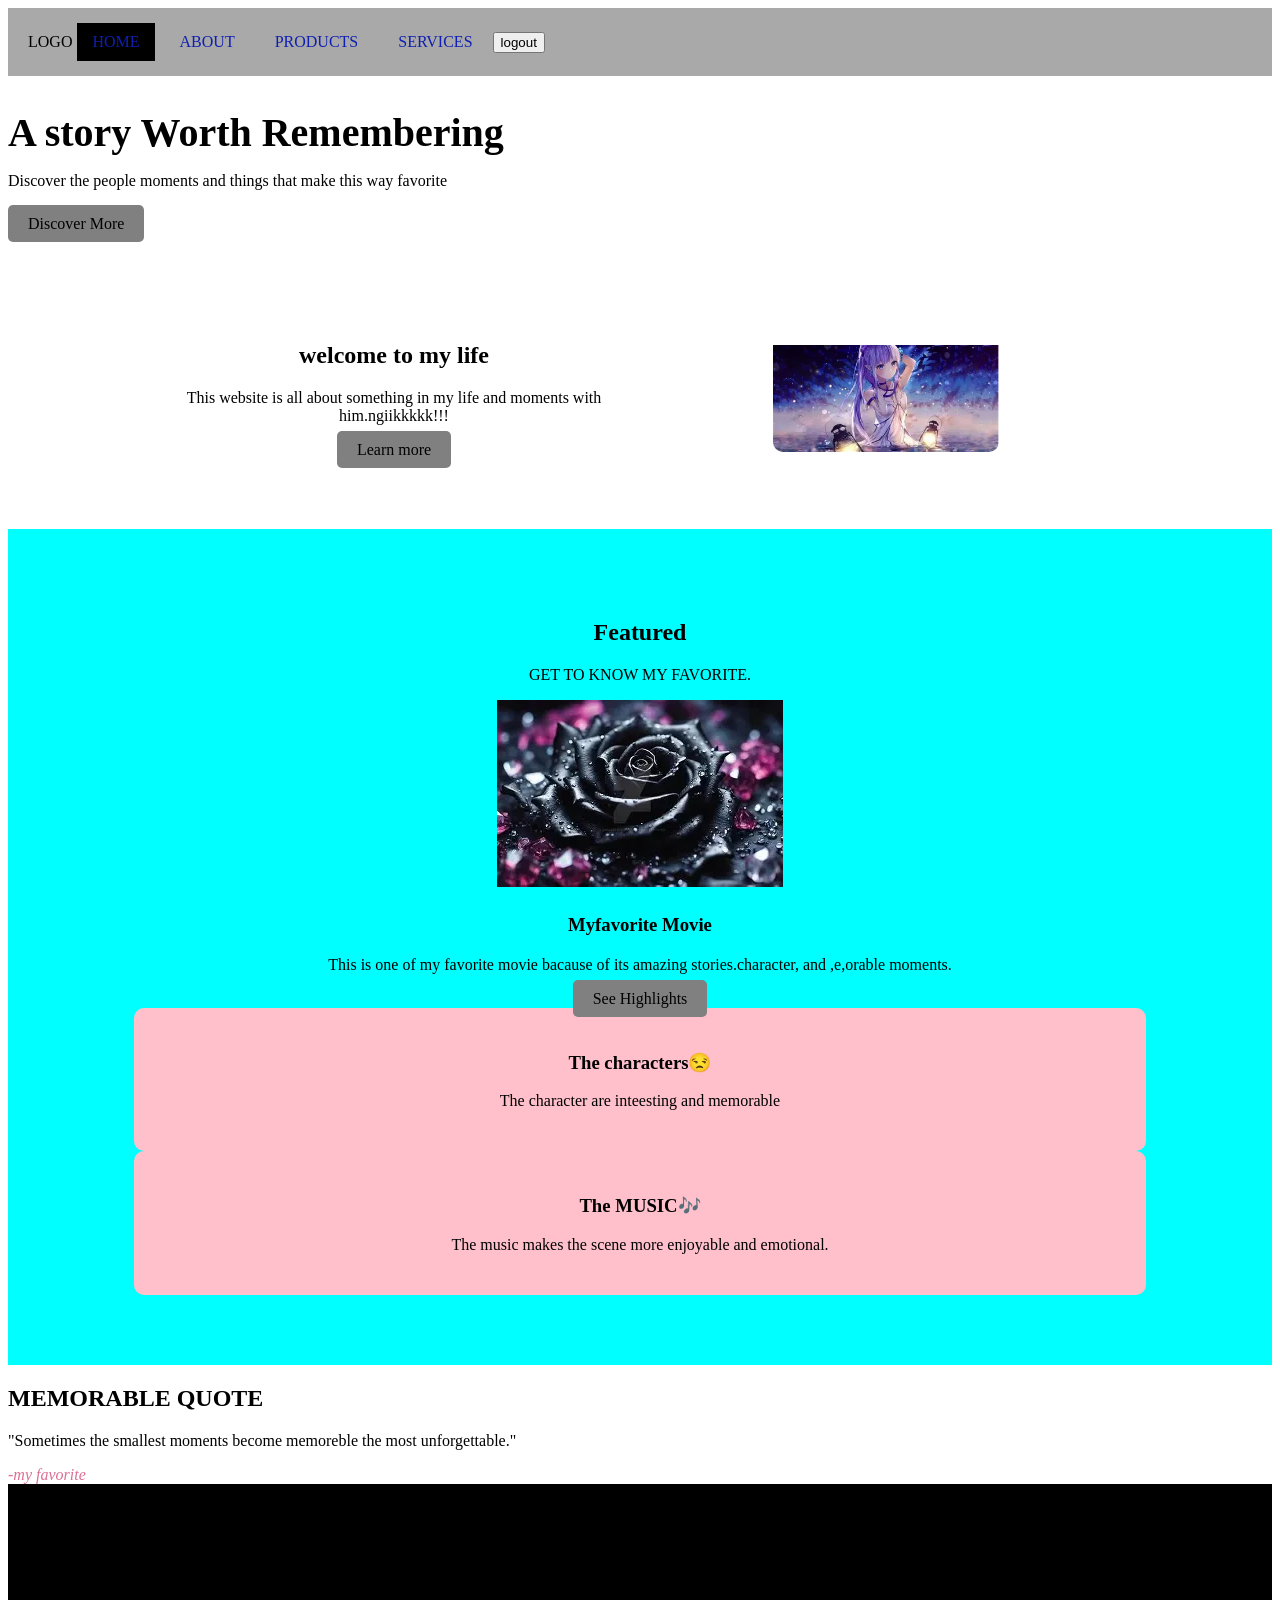
<file: index.html>
<!DOCTYPE html>
<html lang="en">

<head>
    <meta charset="UTF-8">
    <meta name="viewport" content="width=>, initial-scale=1.0">
    <title>simple website</title>
    <link rel="stylesheet" type="text/css" href="style.css">
</head>

<body>
    <nav>
        <div classs="logo">LOGO</div>
        <div class="links">
            <a href="index.html" class="active">HOME</a>
            <a href="about.html">ABOUT</a>
            <a href="#products.html">PRODUCTS</a>
            <a href="#services.html">SERVICES</a>
        </div>

        <div class="search">
            <button onclick="logout()">logout</button>
        </div>

    </nav>

    <section id="home" class="hero">
        <h1>A story Worth Remembering</h1>
        <p>Discover the people moments and things that make this way favorite</p>
        <a href="" class="button">Discover More</a>

    </section>
    
   <h3></h3>

    <section id="welcome">
        <div class="welcome-text">
            <h2> welcome to my life </h2>
            <p> This website is all about something in my life and moments with him.ngiikkkkk!!!</p>
            <a href=" about.html" class="button">Learn more</a>

        </div>
        <div class="welcome-image">
            <img src="mymy pewpew.webp">
        </div>
    </section>

    <section class="featured">
        <h2>Featured</h2>
        <p>GET TO KNOW MY FAVORITE.</p>

        <div class="featued-card">
            <img src="black rose.webp">
            <div class="featured-text">
                <h3>Myfavorite Movie<spn class="fave-movie"></spn>
                </h3>
                <p>
                    This is one of my favorite movie bacause of its amazing stories.character, and ,e,orable moments.
                </p>
                <a href="highligts.html" class="button">
                    See Highlights
                </a>
            </div>
        </div>
        <div class="reason-card">
            <h3> The characters😒 </h3>
            <p> The character are inteesting and memorable</p>
        </div>
        <div class="reason-card">
            <h3> The MUSIC🎶 </h3>
            <p> The music makes the scene more enjoyable and emotional.</p>
        </div>

    </section>
    <section class="quote">
        <h2>MEMORABLE QUOTE</h2>
        <p>"Sometimes the smallest moments become memoreble the most unforgettable."</p>
        <span> -my favorite</span>

    </section>
    <footer>
        <p>@2026 My Favorite website</p>
        <p>Created by:MYRINE LOREJO ABENOJA
    </footer>

    <script>
        function logout() {

            if(confirm("Do you want to logout?")){
                alert("You have Logged out");
            window.location.href = "login.html"
            }else{
                alert("Logout Cancelled.")
            }
           
        }
    </script>





</body>

</html>
</file>
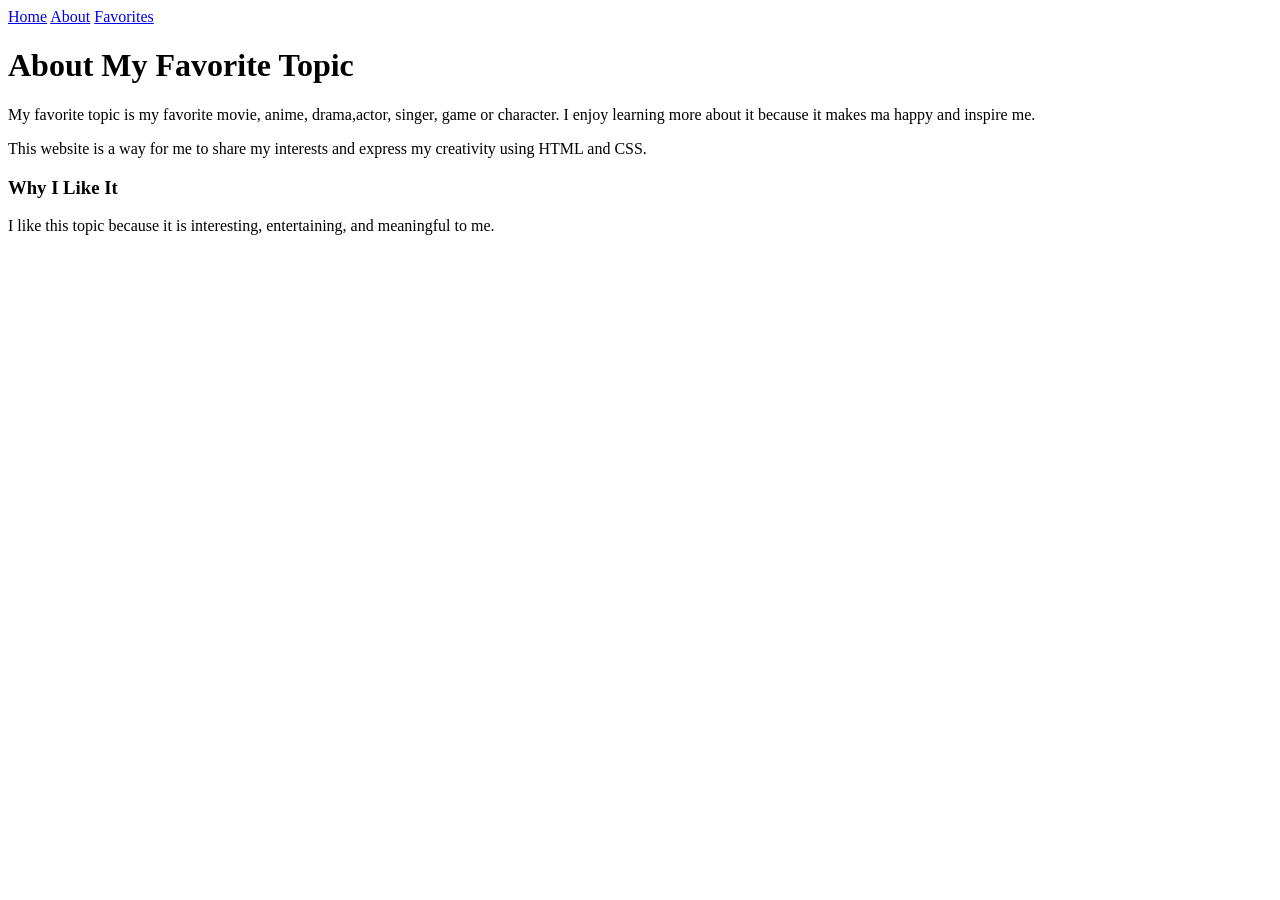
<file: about.html>
<!-- /*!DOCTYPE html>
<html lang="en">

<head>
    <meta charset="UTF-8">
    <meta name="viewport" content="width=>, initial-scale=1.0">
    <title>simple website</title>
    <link rel="stylesheet" type="text/css" href="style.css">
</head>

<body>
    <nav>
        <div classs="logo">LOGO</div>
        <div class="links">
            <a href="index.html">HOME</a>
            <a href="about.html" class="active">ABOUT</a>
            <a href="highlights.html">Highlights</a>
            <a href="#services.html">SERVICES</a>
        </div>

        <div class="search">
            <input type="text" name="" placeholder="">
            <button>Search</button>
        </div>

    </nav>
    <section id="about" class="section">
        <h2> ABOUT</h2>
        <div class="natural-Wood-texture-raw-free-download-background-wallpaper-high-resolution-preview-2.jpg.webp">
            natural-Wood-texture-raw-free-download-background-wallpaper-high-resolution-preview-2.jpg.webp
            <div class="card">
                <img src="mymy pewpew.webp" width="500px" height="500px" </div>
                <div class="card">
                    <img src="download nako ni.webp" width="500px" height="500px" </div>
                    <div class="card">
                        <img src="black rose.webp" width="500px" height="500px" </div>
                    </div>
                    <div class="about-text">
                        <h3>My Favorite</h3>
                        <p>This website is about my favorite movie,drama,actor,anime</p>
                        <p> I choose this because it is interesting and meaning to me</p>
                    </div>
    </section> -->

<!DOCTYPE html>
<html lang="en">
<head>
    <meta charset="UTF-8">
    <meta name="viewport" content="width=device-width, initial-scale=1.0">
    <title>Document</title>
</head>
<body>
    
    <nav>
        <div class="links">
            <a href="index2.html">Home</a>
            <a href="about.html" class="active">About</a>
            <a href="#favorites22.html">Favorites</a>
        </div>
    </nav>
    <h1>About My Favorite Topic</h1>
    <p>My favorite topic is my favorite movie, anime, drama,actor, singer, game or character. I enjoy learning more about it because it makes ma happy and inspire me.</p>

    <p>This website is a way for me to share my interests and express my creativity using HTML and CSS.</p>
    <h3>Why I Like It</h3>
    <p>I like this topic because it is interesting, entertaining, and meaningful to me.</p>



    
</body>
</html> 
</body>

</html>
</file>
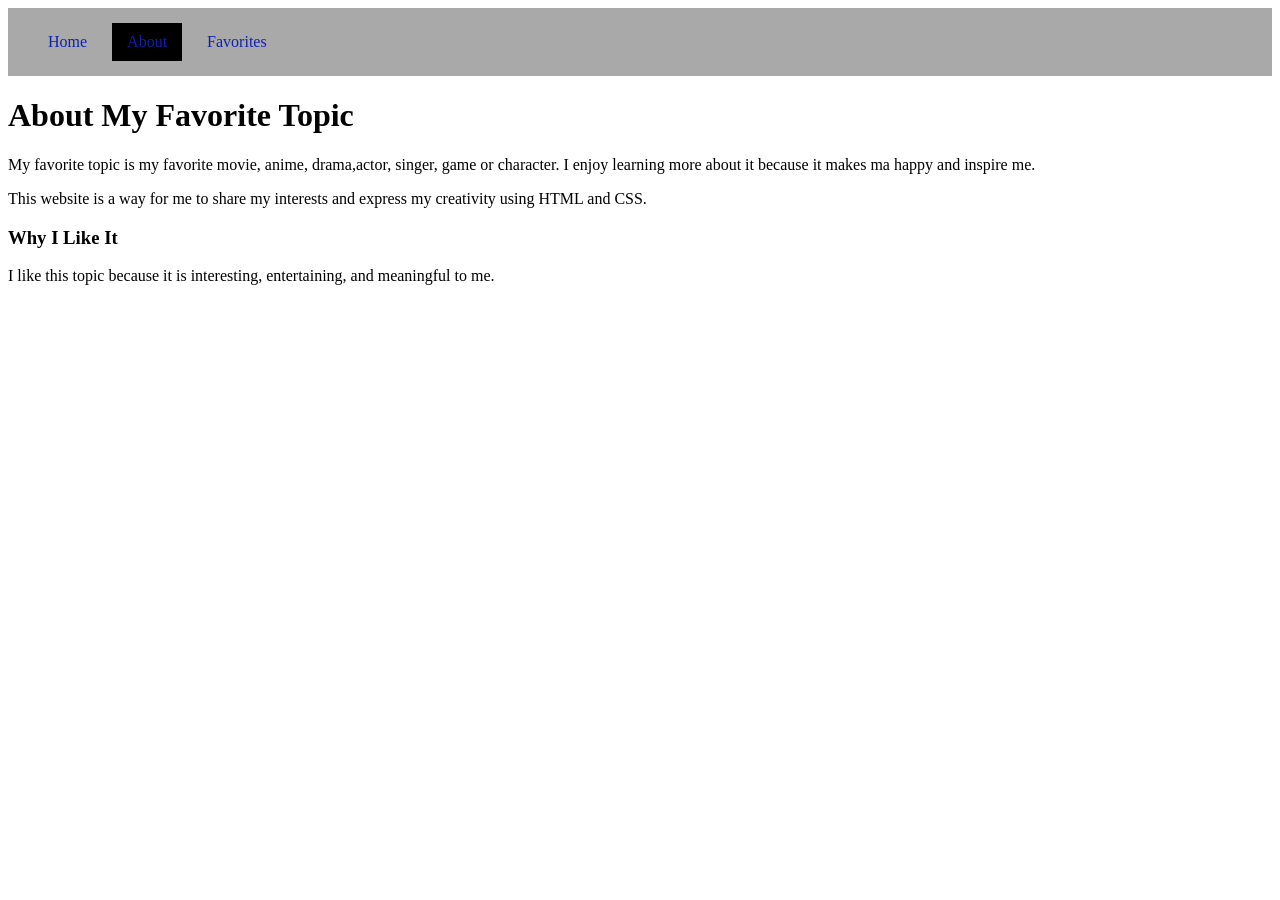
<file: about2.html>
<!DOCTYPE html>
<html lang="en">
<head>
    <meta charset="UTF-8">
    <meta name="viewport" content="width=device-width, initial-scale=1.0">
    <title>mywebsite</title>
    <link rel="stylesheet" type="text/css" href="style.css">
</head>
<body>
    
    <nav>
        <div class="links">
            <a href="index2.html">Home</a>
            <a href="about2.html" class="active">About</a>
            <a href="favorites22.html">Favorites</a>
        </div>
    </nav>
    <h1>About My Favorite Topic</h1>
    <p>My favorite topic is my favorite movie, anime, drama,actor, singer, game or character. I enjoy learning more about it because it makes ma happy and inspire me.</p>

    <p>This website is a way for me to share my interests and express my creativity using HTML and CSS.</p>
    <h3>Why I Like It</h3>
    <p>I like this topic because it is interesting, entertaining, and meaningful to me.</p>



    
</body>
</html>
</file>
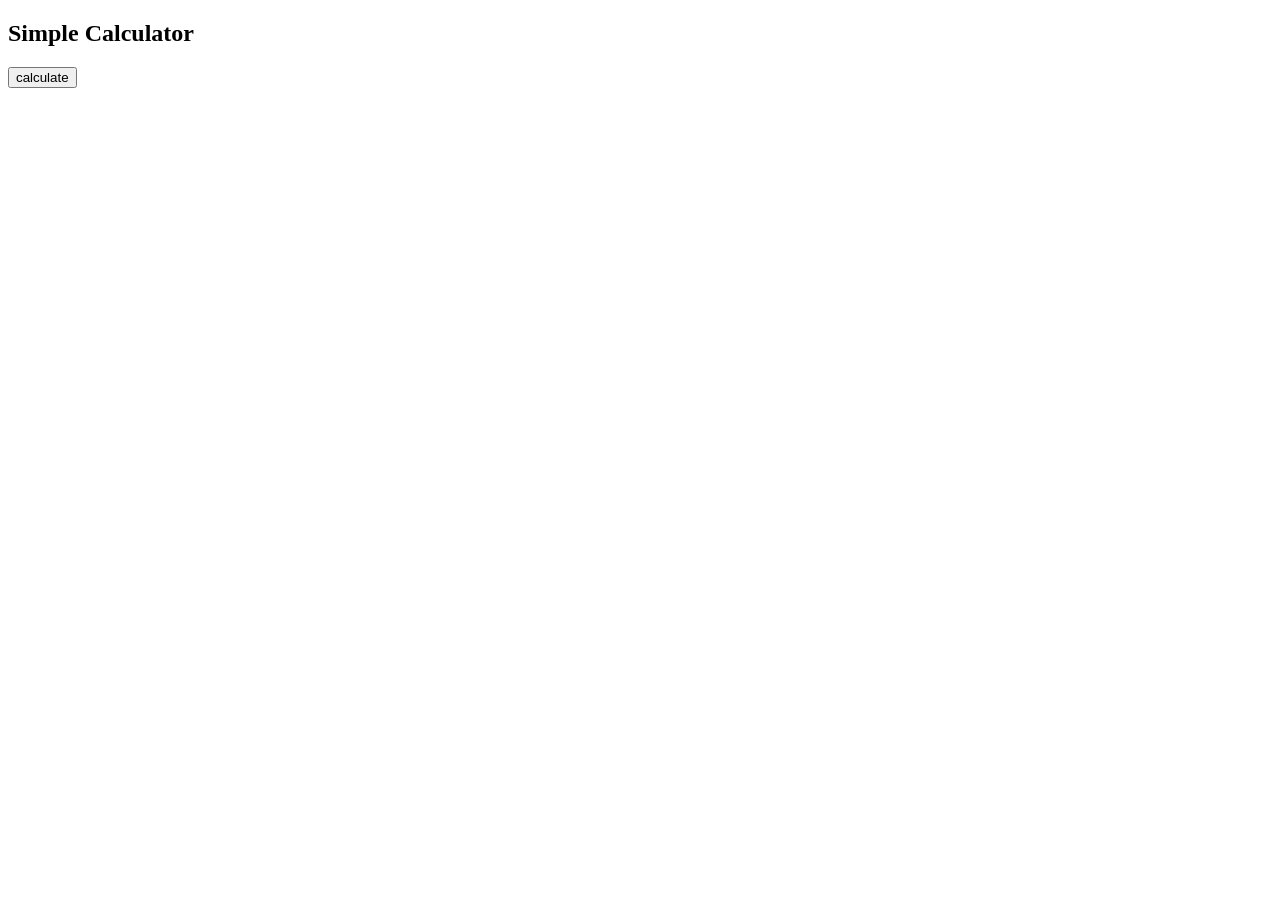
<file: calculator.html>
<!DOCTYPE html>
<html lang="en">
<head>
    <meta charset="UTF-8">
    <meta name="viewport" content="width=device-width, initial-scale=1.0">
    <title>simple calculator</title>
</head>
<body>
    <h2>Simple Calculator</h2>
    <button onclick="calculate()">calculate</button>

    <script>
        function calculate(){
           let num1 = Number(prompt("Enter the first number: "))
           let num2 = Number(prompt("Enter the second number"))
           let operation = prompt("Enter operation (+, -, *, /): ")

           let result;

           if(operation === "+"){
            result = num1 + num2;
           }else if (operation === "-"){
            result= num1 - num2;
           }else if (operation === ("*")){
            result = num1 * num2;
           }else if (operation === "/"){
            if(num2 === 0){
                alert("Cannot divide by zero")
                return;
            }
            result = num1 / num2;
           }
           else{
            alert("Invalid operation!");
             return;
           }
           alert ("The result is: " + result);
          
        }
    </script>
</body>
</html>
</file>
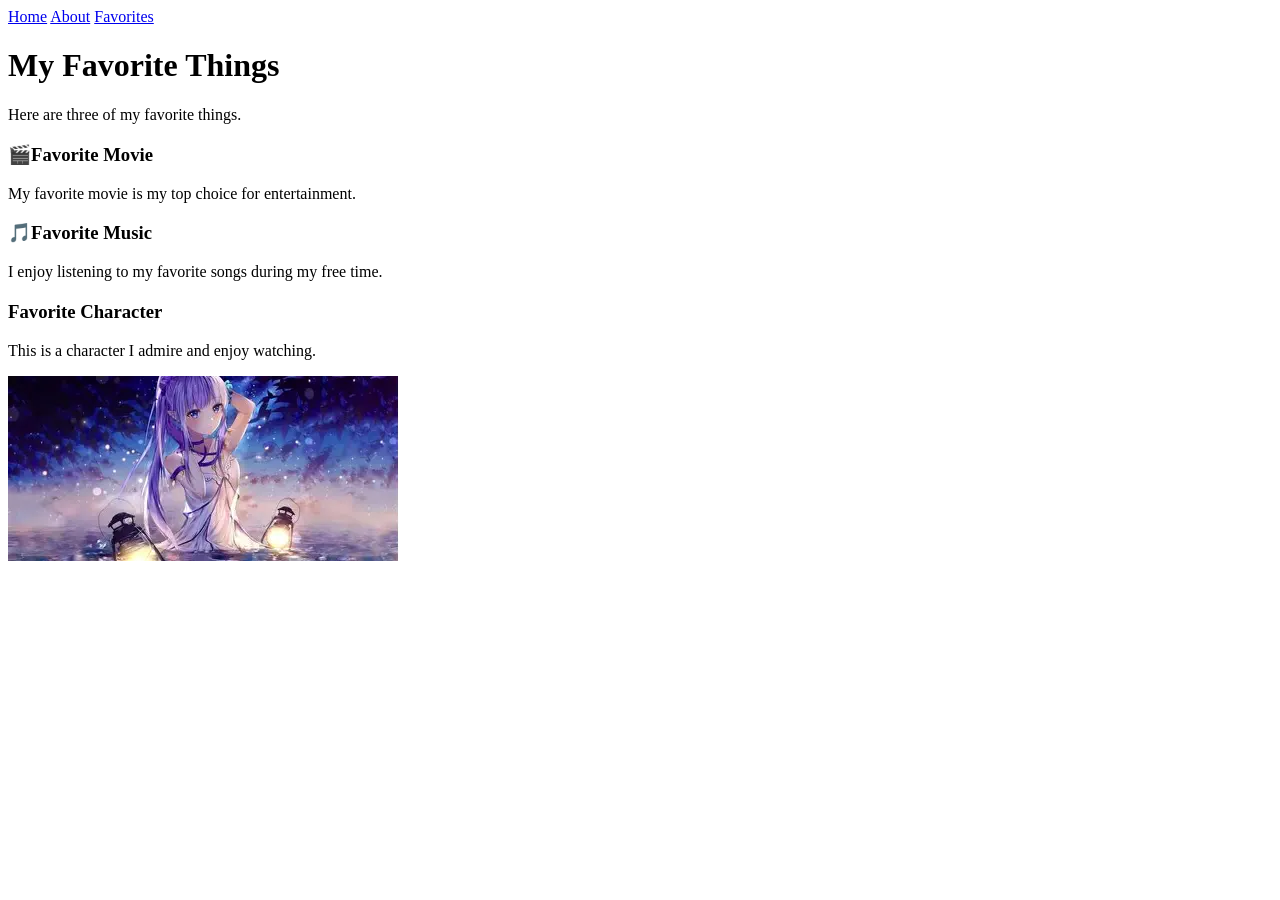
<file: favorites22.html>
<!DOCTYPE html>
<html lang="en">
<head>
    <meta charset="UTF-8">
    <meta name="viewport" content="width=device-width, initial-scale=1.0">
    <title>mywebsite</title>
</head>
<body>
    
    <nav>
        <div class="links">
            <a href="index2.html">Home</a>
            <a href="about2.html">About</a>
            <a href="favorites22.html" class="active">Favorites</a>
        </div>
    </nav>

    <h1>My Favorite Things</h1>

    <p>Here are three of my favorite things.</p>

    
    <section id="about" class="section">
        <div class="favorite"></div>
                <h2></h2>
                <h3>🎬Favorite Movie</h3>
                <p>My favorite movie is my top choice for entertainment.</p>
        </div>
        <div class="music"></div>
                <h2></h2>
                <h3>🎵Favorite Music</h3>
                <p>I enjoy listening to my favorite songs during my free time.</p>
        </div>
        <div class="character"></div>
                <h2></h2>
                <h3>Favorite Character</h3>
                <p>This is a character I admire and enjoy watching.</p>
                 <div class="welcome-image">
            <img src="mymy pewpew.webp">
        </div>
        </div>
    </section>
    
</body>
</html>
</file>
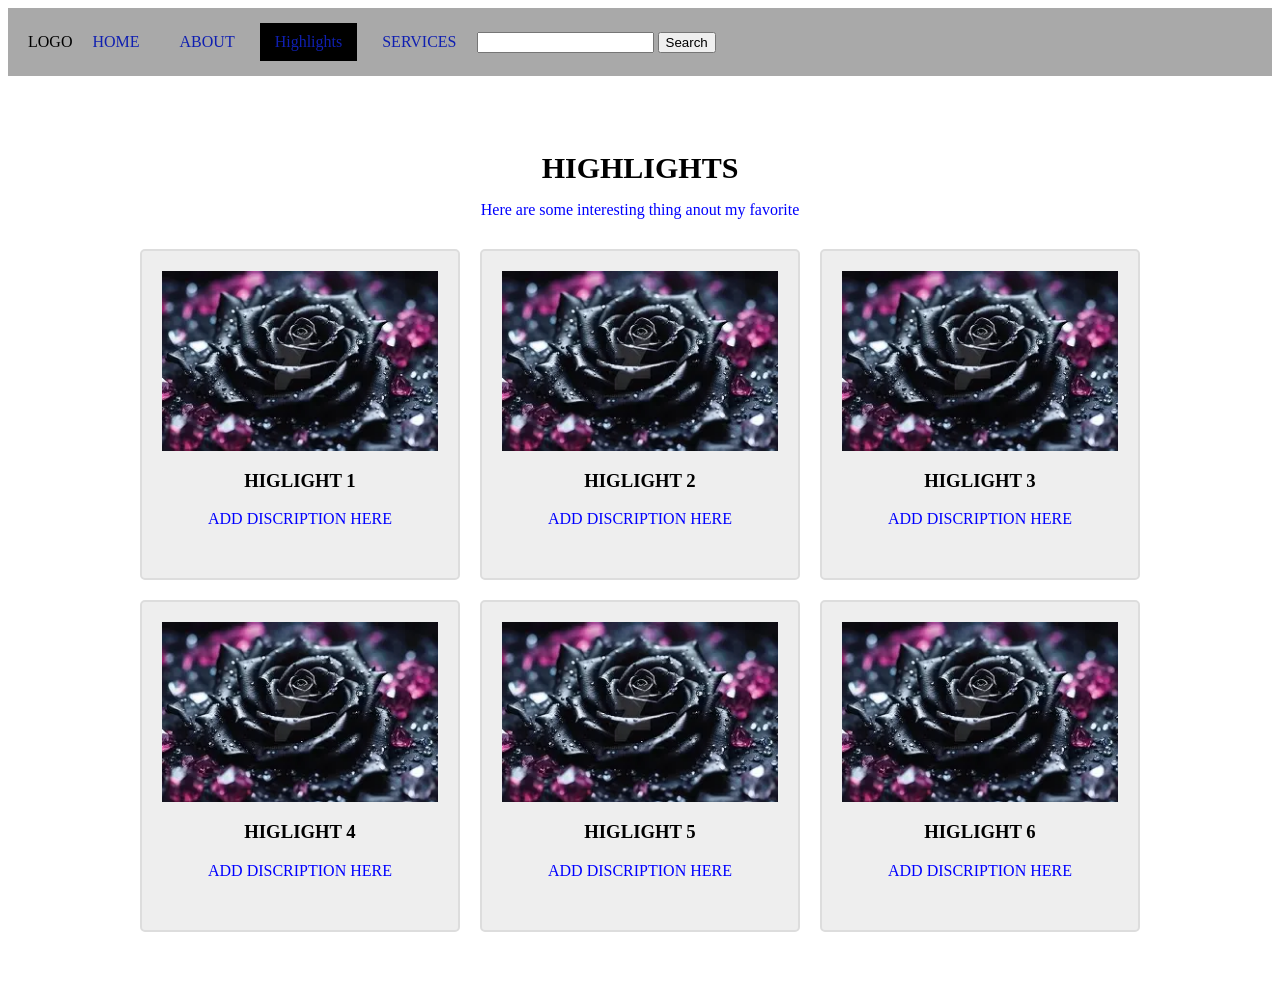
<file: highligts.html>
<!DOCTYPE html>
<html lang="en">

<head>
    <meta charset="UTF-8">
    <meta name="viewport" content="width=>, initial-scale=1.0">
    <title>simple website</title>
    <link rel="stylesheet" type="text/css" href="style.css">
</head>

<body>
    <nav>
        <div classs="logo">LOGO</div>
        <div class="links">
            <a href="index.html" >HOME</a>
            <a href="about.html">ABOUT</a>
            <a href="highlights.html" class ="active">Highlights</a>
            <a href="#services.html">SERVICES</a>
        </div>

        <div class="search">
            <input type="text" name="" placeholder="">
            <button>Search</button>
        </div>


    </nav>
    <section id="higlights" class="section">
        <h2>HIGHLIGHTS</h2>
        <p>
            Here are some interesting thing anout my favorite
        </p>
        <div class="cards">
            <div class="card">
                <div="card">
                <div class="card-image" >
                    <img src="black rose.webp" alt="fave1" class="card-img-element">
                </div>
                <h3>
                    HIGLIGHT 1
                </h3>
                <p>
                    ADD DISCRIPTION HERE
                </p>
            </div>
             <div class="card">
                <div class="card-image">
                   <img src="black rose.webp"alt="fave2" class="card-img-element">
                </div>
                <h3>
                    HIGLIGHT 2
                </h3>
                <p>
                    ADD DISCRIPTION HERE
                </p>
            </div> 
            <div class="card">
                <div class="card-image">
                    <img src="black rose.webp"alt="fave3" class="card-img-element">
                </div>
                <h3>
                    HIGLIGHT 3
                </h3>
                <p>
                    ADD DISCRIPTION HERE
                </p>
            </div> 
            <div class="card">
                <div="card">
                <div class="card-image">
                   <img src="black rose.webp"alt="fave4" class="card-img-element">
                </div>
                <h3>
                    HIGLIGHT 4
                </h3>
                <p>
                    ADD DISCRIPTION HERE
                </p>
            </div>
             <div class="card">
                <div class="card-image">
                 <img src="black rose.webp"alt="fave5" class="card-img-element">
                </div>
                <h3>
                    HIGLIGHT 5
                </h3>
                <p>
                    ADD DISCRIPTION HERE
                </p>
            </div> 
            <div class="card">
                <div class="card-image">
                    <img src="black rose.webp"alt="fave6" class="card-img-element">
                </div>
                <h3>
                    HIGLIGHT 6
                </h3>
                <p>
                    ADD DISCRIPTION HERE
                </p>
            </div> 
        </div>
    </section>
</body>
</file>
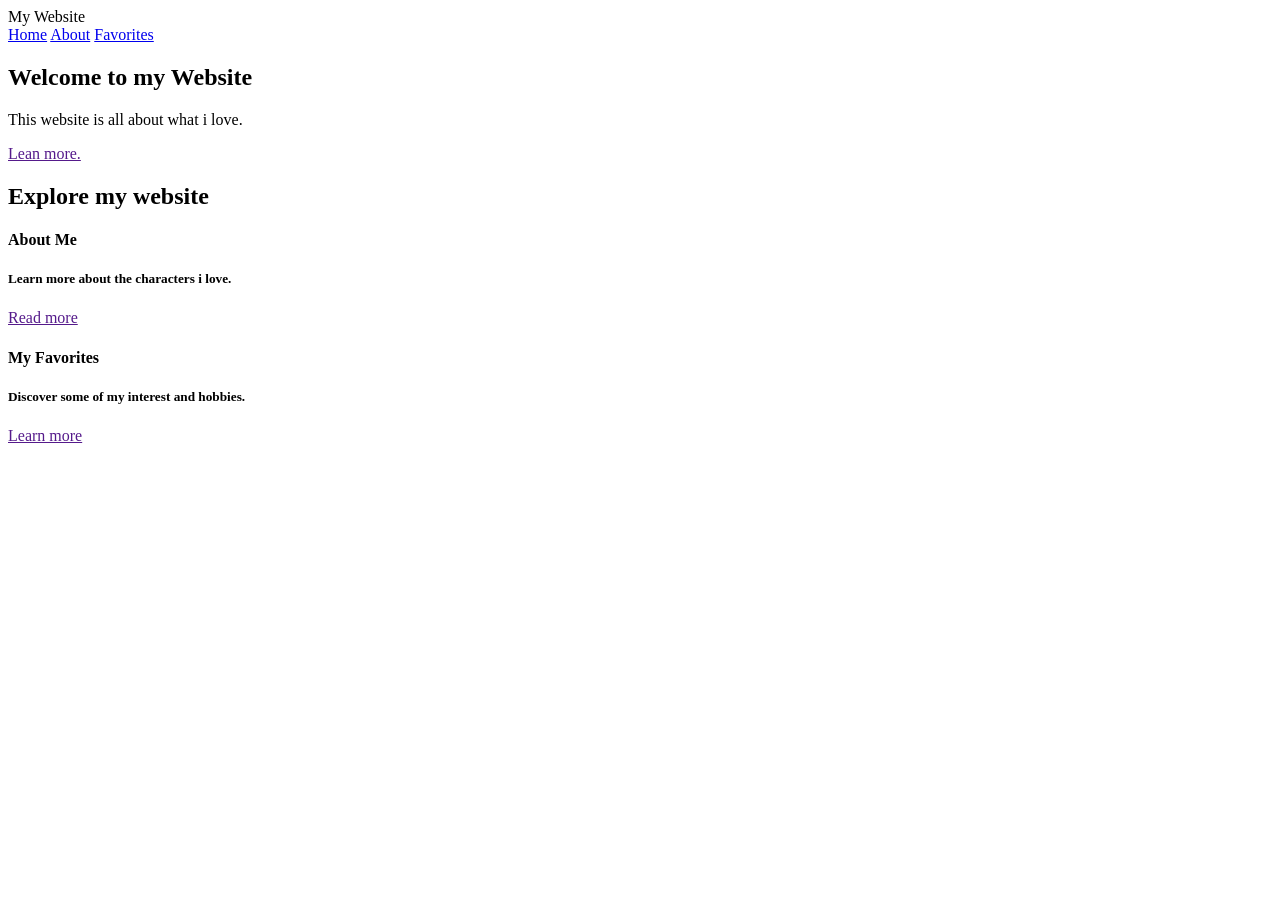
<file: index2.html>
<!DOCTYPE html>
<html lang="en">
<head>
    <meta charset="UTF-8">
    <meta name="viewport" content="width=device-width, initial-scale=1.0">
    <title>Mywebsite</title>
 <link rel="stylesheet" type="text/css" href="style2.css>
</head>
<body>
    <nav>
        <div classs="My Website">My Website</div>
        <div class="links">
            <a href="index2.html" class="active">Home</a>
            <a href="about2.html">About</a>
            <a href="favorites22.html">Favorites</a>
            
        </div>

    </nav>

    <section id="home" class="hero">
        <h1>Welcome to my Website</h1>
        <p> This website is all about what i love.</p>
        <a href="" class="button">Lean more.</a>

    </section>

 <section class="Explore my website">
        <h2>Explore my website</h2>
        

    </section>

    <section>
        <h4>About Me</h4>
    <h5>Learn more about the characters i love.</h5>
     <a href="" class="button">Read more</a>
    </section>

    <section>
        <h4>My Favorites</h4>
        <h5>Discover some of my interest and hobbies.</h5>
         <a href="" class="button">Learn more</a>

    </section>

 
</body>
</html>
</file>
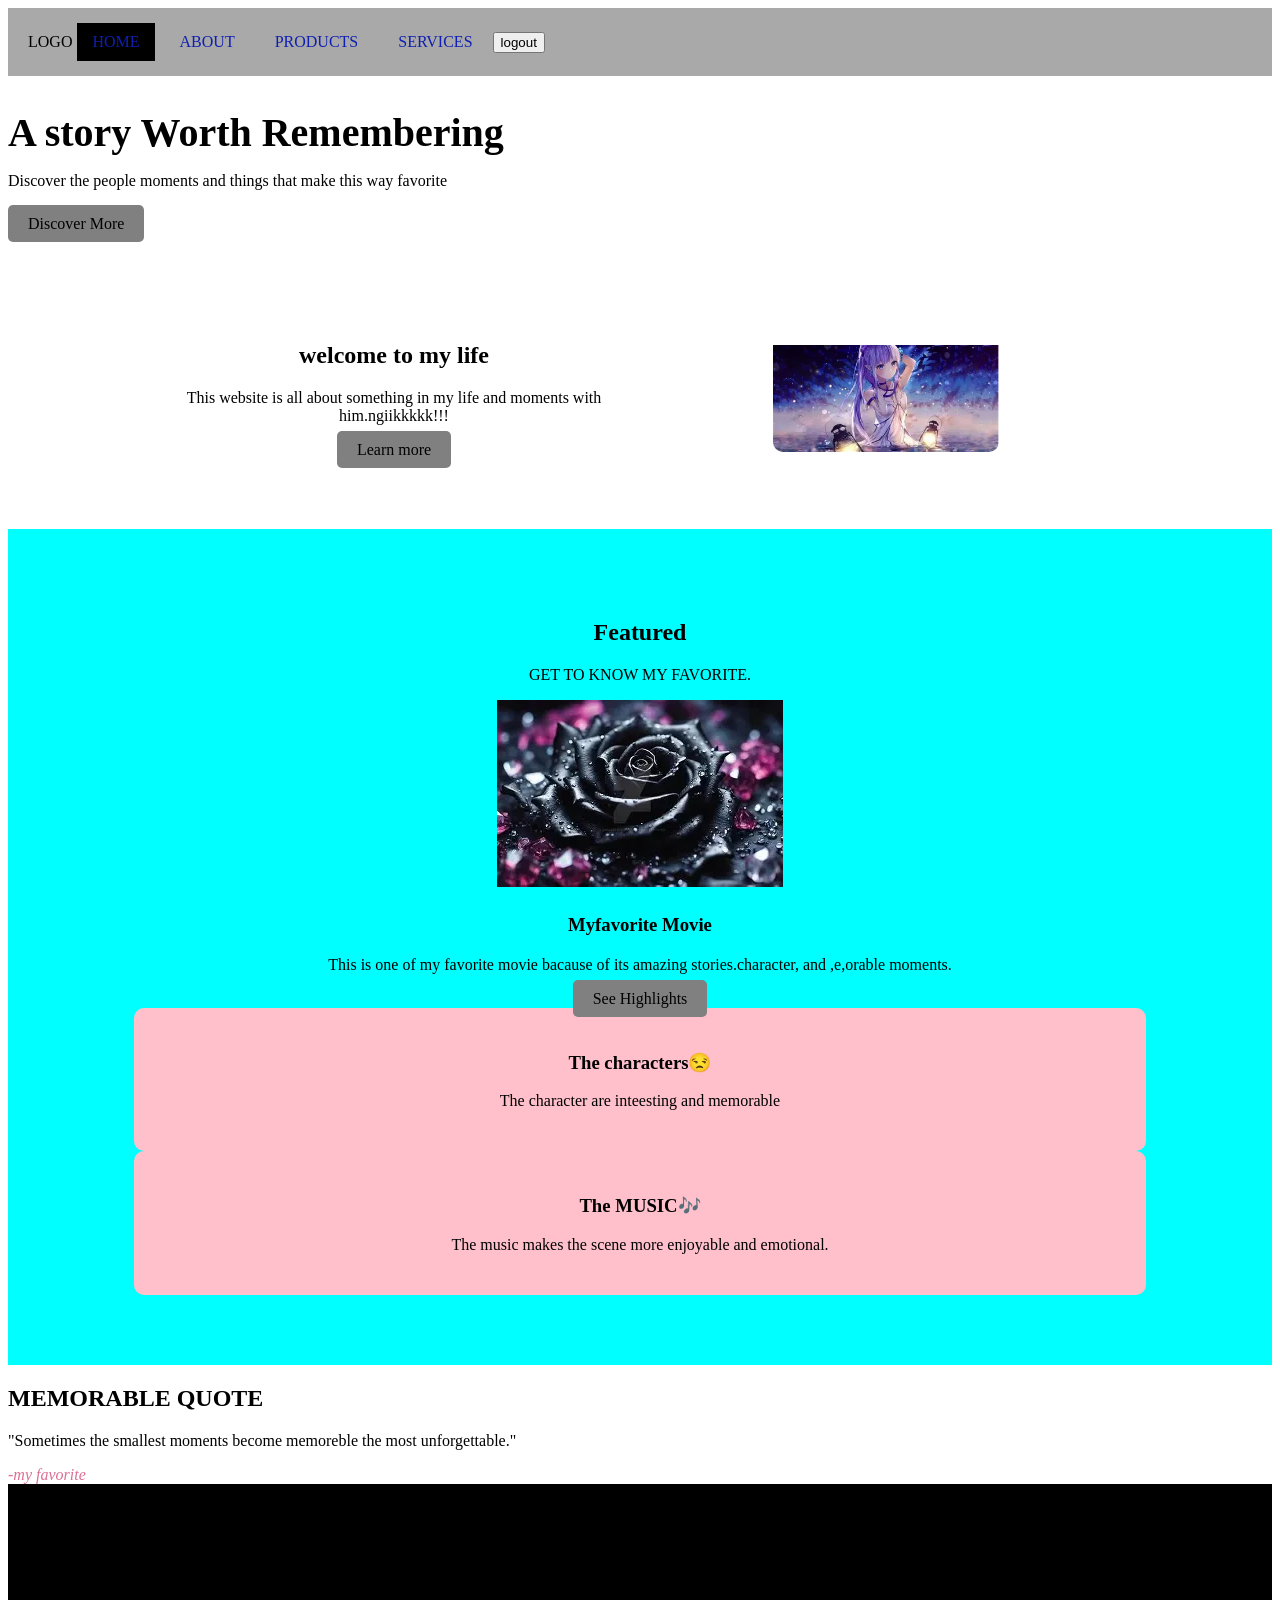
<file: index3.html>
<!DOCTYPE html>
<html lang="en">

<head>
    <meta charset="UTF-8">
    <meta name="viewport" content="width=>, initial-scale=1.0">
    <title>simple website</title>
    <link rel="stylesheet" type="text/css" href="style.css">
</head>

<body>
    <nav>
        <div classs="logo">LOGO</div>
        <div class="links">
            <a href="index.html" class="active">HOME</a>
            <a href="about.html">ABOUT</a>
            <a href="#products.html">PRODUCTS</a>
            <a href="#services.html">SERVICES</a>
        </div>

        <div class="search">
            <button onclick="logout()">logout</button>
        </div>

    </nav>

    <section id="home" class="hero">
        <h1>A story Worth Remembering</h1>
        <p>Discover the people moments and things that make this way favorite</p>
        <a href="" class="button">Discover More</a>

    </section>
    
   <h3></h3>

    <section id="welcome">
        <div class="welcome-text">
            <h2> welcome to my life </h2>
            <p> This website is all about something in my life and moments with him.ngiikkkkk!!!</p>
            <a href=" about.html" class="button">Learn more</a>

        </div>
        <div class="welcome-image">
            <img src="mymy pewpew.webp">
        </div>
    </section>

    <section class="featured">
        <h2>Featured</h2>
        <p>GET TO KNOW MY FAVORITE.</p>

        <div class="featued-card">
            <img src="black rose.webp">
            <div class="featured-text">
                <h3>Myfavorite Movie<spn class="fave-movie"></spn>
                </h3>
                <p>
                    This is one of my favorite movie bacause of its amazing stories.character, and ,e,orable moments.
                </p>
                <a href="highligts.html" class="button">
                    See Highlights
                </a>
            </div>
        </div>
        <div class="reason-card">
            <h3> The characters😒 </h3>
            <p> The character are inteesting and memorable</p>
        </div>
        <div class="reason-card">
            <h3> The MUSIC🎶 </h3>
            <p> The music makes the scene more enjoyable and emotional.</p>
        </div>

    </section>
    <section class="quote">
        <h2>MEMORABLE QUOTE</h2>
        <p>"Sometimes the smallest moments become memoreble the most unforgettable."</p>
        <span> -my favorite</span>

    </section>
    <footer>
        <p>@2026 My Favorite website</p>
        <p>Created by:MYRINE LOREJO ABENOJA
    </footer>

    <script>
        function logout() {

            if(confirm("Do you want to logout?")){
                alert("You have Logged out");
            window.location.href = "login.html"
            }else{
                alert("Logout Cancelled.")
            }
           
        }
    </script>





</body>

</html>
</file>
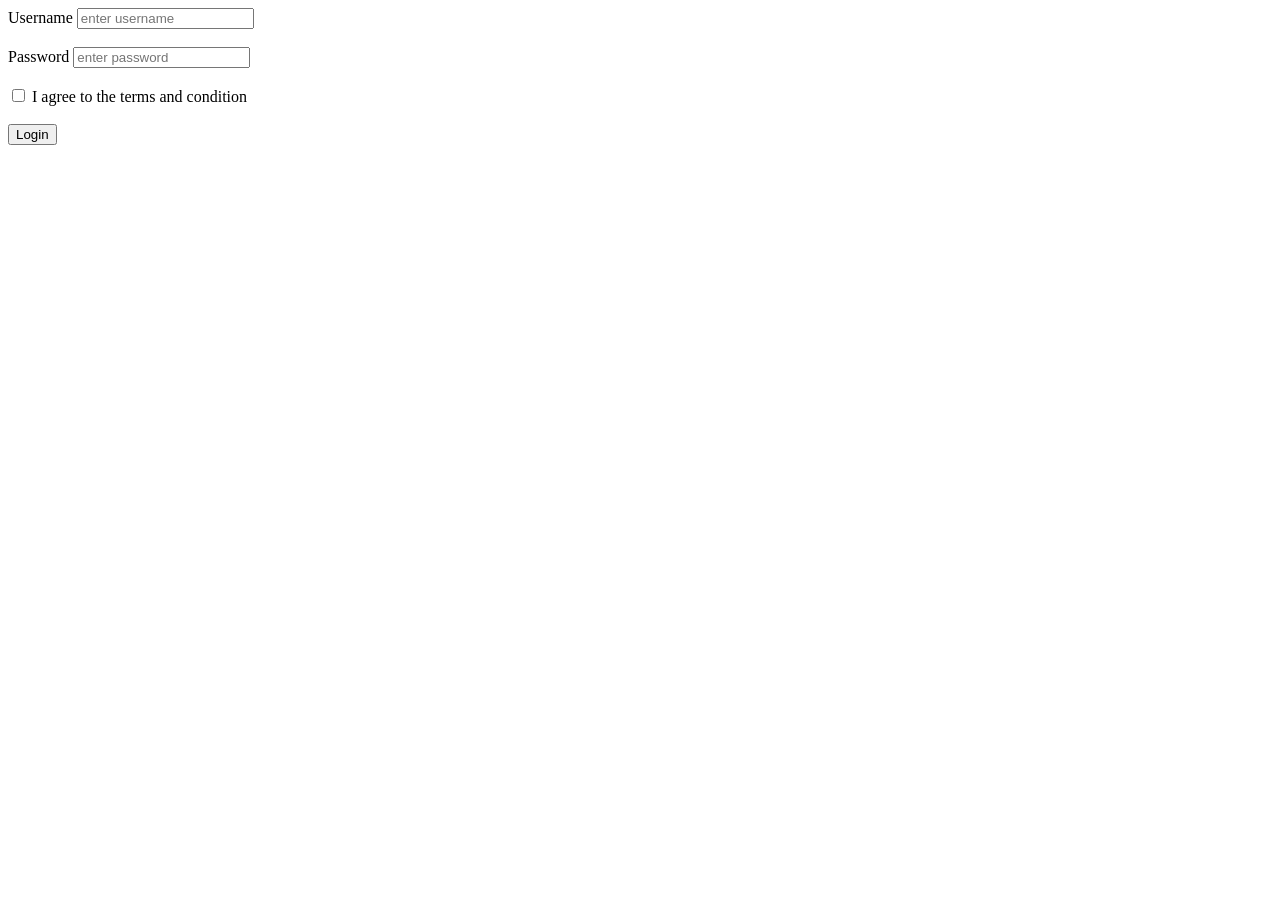
<file: login.html>
<!DOCTYPE html>
<html lang="en">

<head>
    <meta charset="UTF-8">
    <meta name="viewport" content="width=device-width, initial-scale=1.0">
    <title>Login</title>
</head>

<body><section id="login(;retun false)">
    <div class="logcard">
         <form onsubmit="login(); return false;">
        <label>Username</label>
        <input type="text" id="username" placeholder="enter username">
        <br></br>

        <label>Password</label>
        <input type="password" id="password" placeholder="enter password">
        <br></br>

        <div class="agree">
            <input type ="checkbox" id="term" required>
            <label for =" terms">I agree to the terms and condition</label>
        </div>

        <br>
        <div class="login">
            <button typr="sumit">Login</button>
        </div>
        
    </form>
    </div>
</section>
    
    <script>
        function login() {
            let username = document.getElementById("username").value;
            let password = document.getElementById("password").value;

            if (username === "admin" && password === "admin123") {
                alert("login successful.Welcome!")
                window.location.href = "index.html"
            } else {
                alert("Incorrect Credential")
            }

        }

    </script>
</body>

</html>
</file>
<file: style.css>
nav{
    background-color: darkgray;
    display: flex;
    align-items: center;
    padding: 10px 20px;
}.links{
    display: flex;
}
.links a{
    color: white;
    text-decoration: none;
    padding: 10px 15px;
    margin: 5px;
}
.active{
    background-color: black;
}
.links a:hover{
    background-color: green;
}
.Home{
    margin-right: 30px;
}
.links{
    display: flex;
}
.links a{
    color: rgb(15, 31, 177);
    text-decoration: none;
    padding: 10px 15px;
    margin: 5px;
}
.active{
    background-color: gray(0, 0, 0);
}
.links a:hover{
    background-color: burlywood;
}

#Home{
    background-color: rgb(175, 47, 122);
    text-align: center;
    padding: 80px 20px;
}
.hero h1{
    font-size: 40px;
    color:black;
    margin-bottom: 15px;
}
.hero p{
    color:black;
    margin-bottom: 25px;
}
.button{
    background-color:gray;
    color:black;
    text-decoration: none;
    padding: 10px 20px;
    border-radius: 5px;
}
.button:hover{
    background-color:blue;
    color:blue;
}
.section{
    max-width: 1000px;
    margin:auto;
    padding:50px 20px;
    text-align: center;
}
.section h2{
    font-size: 30px;
    margin-bottom: 10px;
}
.section p{
    color:blue;
    margin-bottom:30px;
}
.about-iamge .card{
    display: flex;
}
.about-image .card{
    padding: 10px;
}
.cards{
    display: grid;
    gap: 20px;
    grid-template-columns: 1fr 1fr 1fr;
}
.card{
    flex:1;
    background-color:#eee;
    padding:20px;
    border:2px solid #ddd;
    border-radius: 5px;
}
.card-image{
    height: 180px;
    background-color: #eee;
    display:grid;
    align-items: center;
    justify-content: center;
    color:#999;
    margin-bottom: 15px;
    overflow: hidden;
}
.card-img-element{
    width: 100%;
    height: 100%;
    object-fit: cover;
    object-position: center;

}
#welcome{
    display:flex;
    align-items: center;
    gap: 40px;
    padding:70px 10pc;
    text-align: center;
}
.welcome-text, .welcome-image{
    flex:1;

}
p,h2{
    color:
    black;
}
.welcome-image img{
    width: 50%;
    border-radius: 10px;
    padding-top: 20px;
}
.featured{
    text-align: center;
    padding: 70px 10%;
    background-color:aqua;

}
.featured-card{
    display: flex;
    align-items: center;
    gap: 30px;
    max-width: 900px;
    margin: 30px auto;
    background-color: white;
    padding: 20px;
    border-radius: 10px;
}
.featured-card img{
    width: 300px;
    border-radius: 10px;

}
.featured-tex {
    color:blue;
    text-align: left;
}
.reason-card{
    flex:1;
    padding: 25px;
    background-color:pink;
    border-radius: 10px;

}
.reason-card h2{
    margin-top: center;
}
.quot p{
    font-size: 25px;
    font-style:italic;
    font-family:Lobster;
    color:palevioletred;
    margin-top: center;
}
.quote span{
    color:palevioletred;
    font-style:italic;
}
.hero::selection{
    background: yellow;
    color:black
}
.fave-movie{
    color:pink;
    font-style:italic;
    font-size:25px;
}
footer{
    text-align:center;
    padding: 25px;
    background:black;
    color:white;
}
</file>
